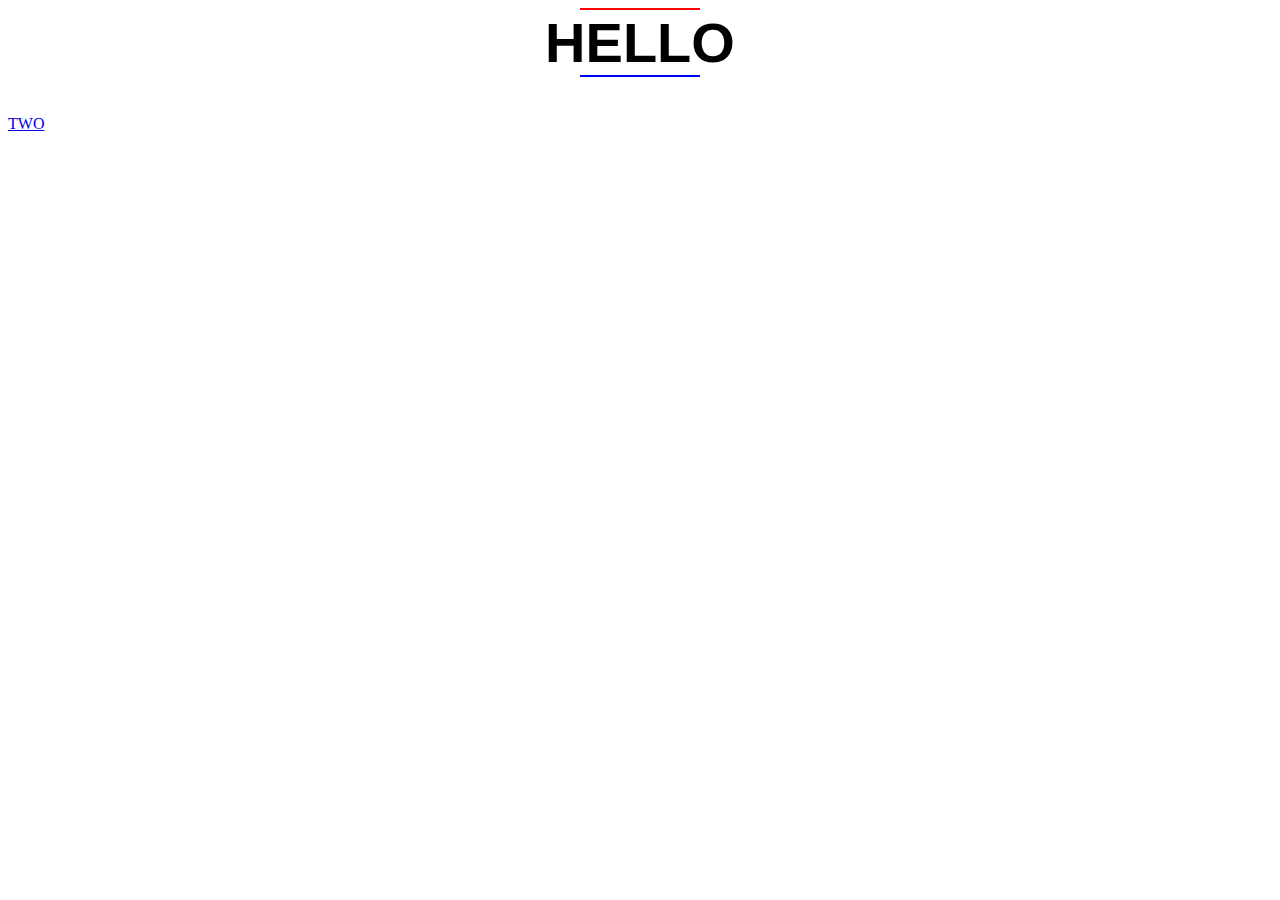
<file: INDEX.HTML>
<html>
    <head><link rel="stylesheet" href="./style.css">
    <link rel="shortcut icon" href="./premium-icon-project-management-6061140.png">
    </head>
    <body>
        <h1 class="bnm">HELLO</h1>
        <a href="./page2.html">TWO</a>
    </body>

</html>
</file>
<file: style.css>
.bnm{
    font-size: 56px;
    color: black;
    text-transform: uppercase;
    font-family: Arial, Helvetica, sans-serif;
    text-align: center;
}
.bnm:after{
    content: '';
    width: 120px;
    height: 2px;
    margin: 0 auto;
    background-color: blue;
    display: block;
}
.bnm:before{
    content: '';
    width: 120px;
    display: block;
    margin:  0 auto;
    background-color: red;
    height: 2px;
    margin-top: 4px;
}
</file>
